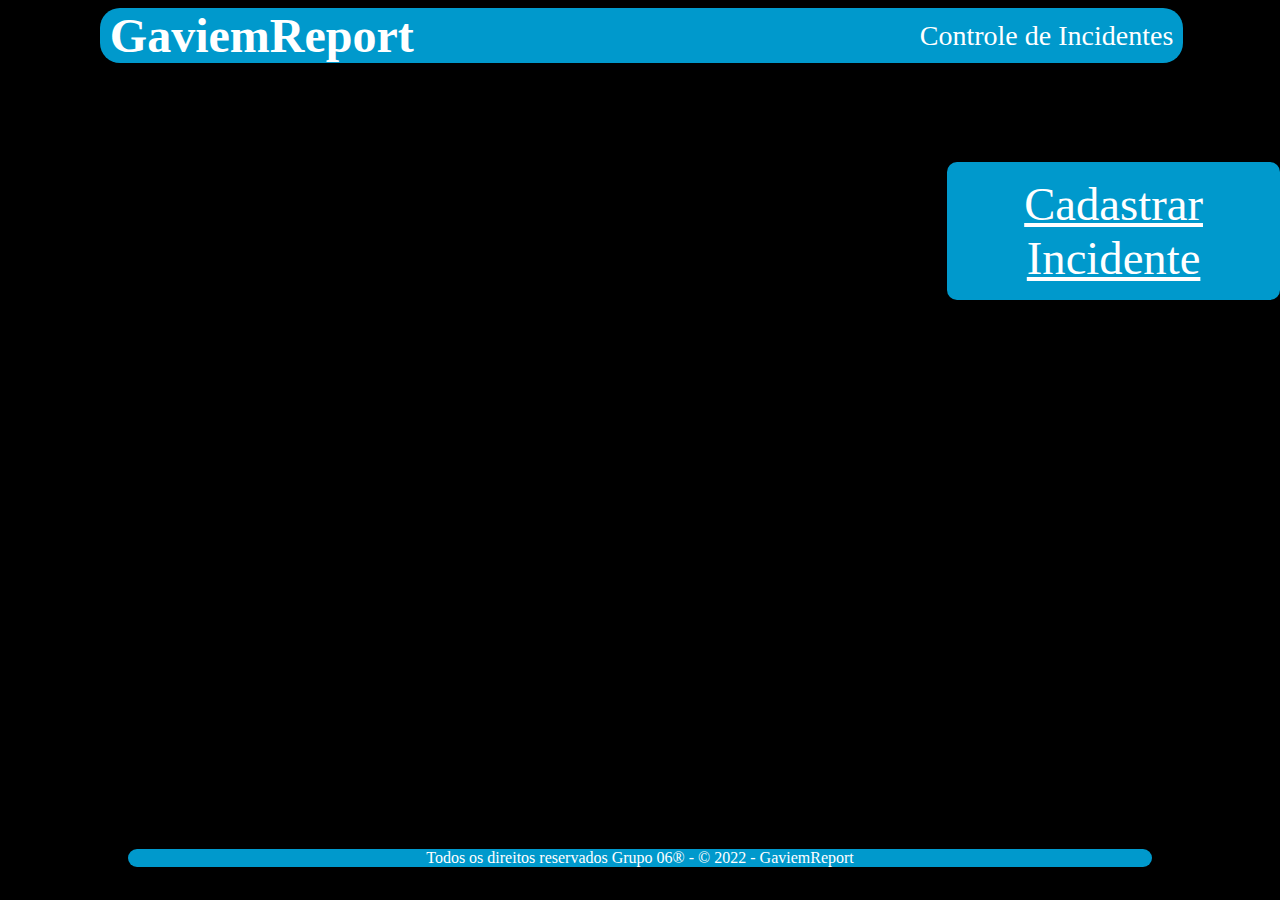
<file: target/ProjetoIncidentes-1.0-SNAPSHOT/index.html>
<!DOCTYPE html>
<html>
    <head>
        <title>Gaviem - Controle de Incidentes</title>
        <meta charset="UTF-8">
        <meta name="viewport" content="width=device-width, initial-scale=1.0">
        <link href="./styles/style.css" rel="stylesheet">     
        
    </head>
    <body>      
            
        <div class="page">
            <div class="panel">
                    <label class="title-panel" >GaviemReport</label>
                    <label class="subtitle-panel">Controle de Incidentes</label>
            </div>           
                                           
                        <a href="./incidente/cadastroIncidente.html"
                        class="button-index"> Cadastrar Incidente </a>              

                       
            </div>         
        
        <footer>      
                <div class="text-center"> Todos os direitos reservados Grupo 06® - © 2022 - GaviemReport </div>
        </footer>
        
        </body>
</html>
</file>
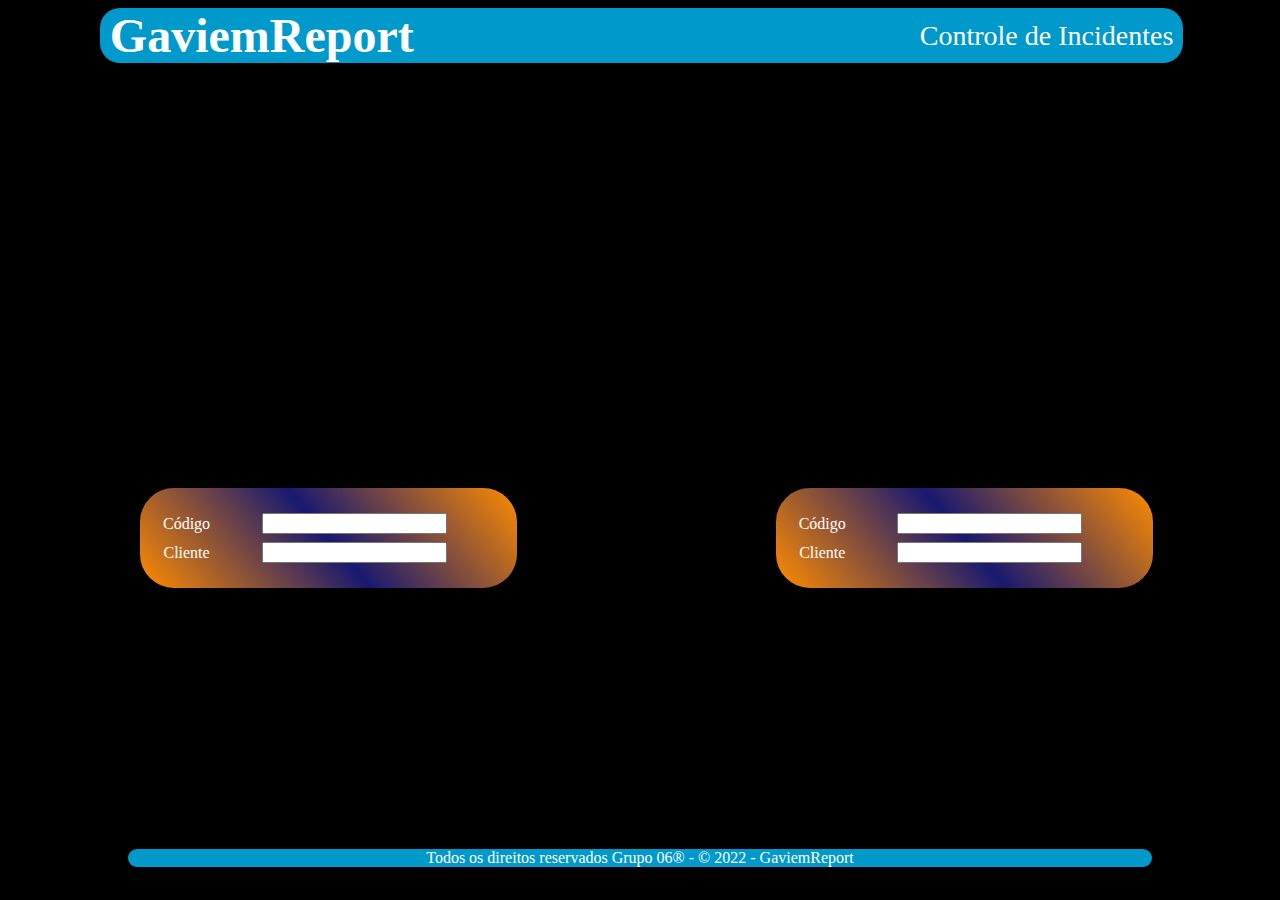
<file: target/ProjetoIncidentes-1.0-SNAPSHOT/incidente/cadastroEtapaDois.html>
<!DOCTYPE html>
<html>
    <head>
        <title>Gaviem - Controle de Incidentes</title>
        <meta charset="UTF-8">
        <meta name="viewport" content="width=device-width, initial-scale=1.0">
        <link href="../styles/style.css" rel="stylesheet">
    </head>
    <body>
        <div class="page">
            <div class="panel">
                    <label class="title-panel" >GaviemReport</label>
                    <label class="subtitle-panel">Controle de Incidentes</label>
            </div>
            <form name="FormIncidenteCadEtapa" method="post" action="./cadastroEtapaUm.jsp">
                
                <div class="duo-tables">
                    <table class="table">
                        <tr>
                            <td class="attribute">
                                Código
                            </td>
                            <td class="input">
                                <input type=number name="id">
                            </td>
                        </tr>
                        <tr>
                            <td class="attribute">Cliente</td>
                            <td class="input"><input type=text name="nome"></td>
                        </tr>
                    </table>
                    <table class="table">
                    <tr>
                        <td class="attribute">
                            Código
                        </td>
                        <td class="input">
                            <input type=number name="id">
                        </td>
                    </tr>
                    <tr>
                        <td class="attribute">Cliente</td>
                        <td class="input"><input type=text name="nome"></td>
                    </tr>
                </table>
                </div>
                <div class="duo-tables">
                    <table class="table">
                        <tr>
                            <td class="attribute">
                                Código
                            </td>
                            <td class="input">
                                <input type=number name="id">
                            </td>
                        </tr>
                        <tr>
                            <td class="attribute">Cliente</td>
                            <td class="input"><input type=text name="nome"></td>
                        </tr>
                    </table>
                    <table class="table">
                    <tr>
                        <td class="attribute">
                            Código
                        </td>
                        <td class="input">
                            <input type=number name="id">
                        </td>
                    </tr>
                    <tr>
                        <td class="attribute">Cliente</td>
                        <td class="input"><input type=text name="nome"></td>
                    </tr>
                </table>
                </div>
<!--                    <tr>
                        <td class="attribute">Estado / Cidade</td>
                        <td class="input">
                            <input type=text name="estado">
                            <input type=text name="cidade">
                        </td>
                    </tr>
                    <tr>
                        <td class="attribute">Observação Entrega</td>
                        <td class="input">
                            <textarea 
                                style="width: 98%; height: 200px; resize: none;" 
                                name="observacao" ></textarea>
                        </td>
                    </tr>-->
                    
<!--                    <tr>
                        <td>
                            <input type="submit" name="Salvar" value="Salvar"> 
                        </td>
                    </tr>-->
            </form>
        </div>
        
        <footer>      
                <div class="text-center"> Todos os direitos reservados Grupo 06® - © 2022 - GaviemReport </div>
        </footer>
        
    </body>
</html>
</file>
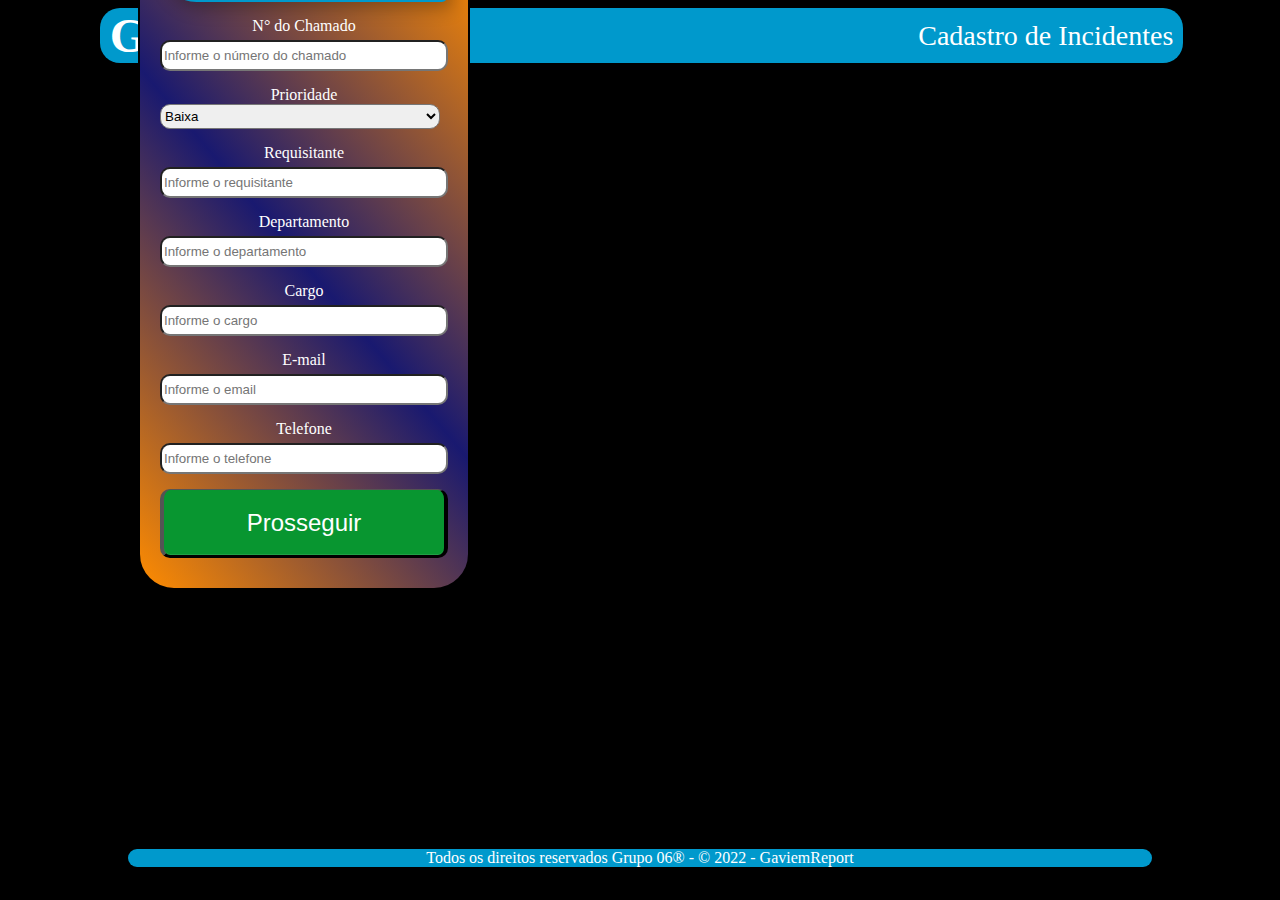
<file: target/ProjetoIncidentes-1.0-SNAPSHOT/incidente/cadastroIncidente.html>
<!DOCTYPE html>
<html>
    <head>
        <title>Gaviem - Cadastro de Incidentes</title>
        <meta charset="UTF-8">
        <meta name="viewport" content="width=device-width, initial-scale=1.0">
        <link href="../styles/style.css" rel="stylesheet">
    
        <script>
            function alternaEtapa(){
                document.getElementById("segundaEtapa").style.visibility="visible";
            }
        </script>
    
    </head>
    <body>
        <div class="page">
            <div class="panel">
                    <label class="title-panel" >GaviemReport</label>
                    <label class="subtitle-panel">Cadastro de Incidentes</label>
            </div>
            <form name="FormIncidenteEtapaUm" method="post" action="./cadastroIncidente.jsp">
                <div class="duo-tables">
                        <div class="table"> 
                            <label style="color:#fff; font-size:24px; 
                                text-align: center; margin-bottom: 15px; background-color: #0099cc;;
                                padding: 8px; border-radius: 15px 85px 15px 85px; 
                                box-shadow: 6px 6px 18px 0px rgba(0,0,0,0.3)">
                                    Cadastro de Incidente
                            </label>
                            <label class="attribute">N° do Chamado</label>        
                            <input required class="input" 
                                type=number name="id" placeholder="Informe o número do chamado">

                            <label>Prioridade</label>
                            <select required class="input" name="prioridade">
                                <option selected="selected" value="Baixa">Baixa</option>
                                <option value="Moderada">Moderada</option>
                                <option value="Alta">Alta</option>
                                <option value="Crítica">Crítica</option>
                                <option value="Urgente">Urgente</option>
                            </select>

                            <label class="attribute">Requisitante</label>        
                            <input required class="input" 
                                type=text name="requisitante" placeholder="Informe o requisitante">

                            <label class="attribute">Departamento</label>        
                            <input required class="input" 
                                type=text name="departamento" placeholder="Informe o departamento">

                            <label class="attribute">Cargo</label>        
                            <input required class="input" 
                                type=text name="cargo" placeholder="Informe o cargo">

                            <label class="attribute">E-mail</label>        
                            <input required class="input" 
                                type=email name="email" placeholder="Informe o email">

                            <label class="attribute">Telefone</label>        
                            <input required class="input" 
                                type=text name="telefone" placeholder="Informe o telefone">
                            
                            

                            <input  class="button-submit" type="button" 
                                onclick="alternaEtapa()" value="Prosseguir">
                    </div>
                    
                    <div class="table" id="segundaEtapa" style="visibility: hidden">
                        <label style="color:#fff; font-size:24px; 
                                text-align: center; margin-bottom: 15px; background-color: #0099cc;;
                                padding: 8px; border-radius: 15px 85px 15px 85px;
                                box-shadow: 6px 6px 18px 0px rgba(0,0,0,0.3)">
                            Descrição do Incidente
                        </label>
                        <label class="attribute">Descrição</label>
                        <textarea  required class="input" style="width: 290px; height: 150px; 
                            resize: none;" name="descricao"></textarea>
                        
                        <label>Status</label>                        
                            <select required class="attribute"  name="status" id="status">
                                <option value="Aguardando Equipe interna">Aguardando Equipe interna</option>
                                <option value="Pendente Fornecedor">Pendente Fornecedor</option>
                                <option value="Aguardando validacao">Aguardando validação</option>
                                <option value="Aguardando Usuário">Aguardando Usuário</option>
                                <option value="Aguardando FSM">Aguardando FSM</option>
                                <option value="Resolvido">Resolvido</option>
                                <option value="Cancelado">Cancelado</option>
                            </select>
                        
                        <label>Ação</label>                        
                            <select required class="attribute" name="acao" id="acao">
                                <option value="Aguardando Definicao">Aguardando Definição</option>
                                <option value="Duvidas / Orientacao">Dúvidas / Orientação</option>
                                <option value="Erro na Execucao do Programa">Erro na Execução do Programa</option>
                                <option value="Manutencao">Manutenção</option>
                                <option value="Solicitacao de Melhorias no Sistema">Solicitação de Melhorias no Sistema</option>
                            </select>
                        
                        <label class="attribute">Área de Serviço</label>        
                            <input required class="input" 
                           type=text name="areaServico">
                        
                        <label class="attribute">Tipo de Serviço</label>        
                            <input required class="input" 
                           type=text name="tipoServico">
                        
                            <input  class="button-submit" type="submit" 
                            value="Salvar">
                    </div>
                </div>
            </form>
        </div>
        
        <footer>      
                <div class="text-center"> Todos os direitos reservados Grupo 06® - © 2022 - GaviemReport </div>
        </footer>
        
    </body>
</html>
</file>
<file: target/ProjetoIncidentes-1.0-SNAPSHOT/styles/style.css>
.page{
    
    width: 95%;
    margin-left: auto;
    margin-right: auto;
    display: flex;
    flex-direction: column;
    align-items: center;

}

.panel{
    color: white;
    background-color: #0099cc;
    width: 90%;
    margin-left: auto;
    margin-right: auto;
    border-radius: 20px;
    margin-bottom: 15px;
    
    justify-content: space-between;
    display: flex;
    flex-direction: row;
    align-items: center;
    
}

.text-center {
  text-align: center !important;
    position: absolute;
    left: 10%;
    bottom: 2%;
    
    color: white;
    background-color: #0099cc;
    width: 80%;
    margin-left: auto;
    margin-right: auto;
    border-radius: 20px;
    margin-bottom: 15px;
}

.title-panel{
    margin-left: 10px;
    font-size: 48px;
    font-weight: bold
}
.subtitle-panel{
    margin-right: 10px;
    font-size: 28px;
    
}

.button-index{   
    color: #fff;
    background-color: #0099cc;
    border-radius: 10px;
    padding: 15px;    
    font-size: 35pt;
    
    position: absolute;
    left: 74%;
    bottom: 600px;
   
}


body {
    background-image: url(https://img.freepik.com/vetores-premium/[base64].jpg?w=2000);
   
    display: block;
    width: 99vw;
    height: 95vh;
    padding: 0;
    text-align: center;
  

    background-position: 100% 65%;
    background-color: black;
    -webkit-background-size: cover;
    -moz-background-size: cover;
    background-size: cover;
    -o-background-size: cover;
}



.attribute{
    margin-bottom: 5px;   
    
}

.input{

    background-size:cover;
    height: 25px;
    width: 280px;
    margin-bottom: 15px;
    border-radius: 10px 10px 10px 10px;
    
}



.table{
    
    color: white;
    
    background-image: linear-gradient(50deg, 	#FF8C00, 	#191970	, #FF8C00 );
    
    border: 2.5px solid black ;
    display: flex;
    flex-direction: column;
    margin: 10px;
    padding: 20px;
    border-radius: 2.25em 2.25em;
    background-color: rgba(138, 138, 138, 0.02);        
    
    
    
}
.duo-tables{
    margin-left: auto;
    margin-right: auto;
    
    display: flex;
    flex-direction: row;
    align-items: center;
    justify-content: center;
    
    position: absolute;
    left: 10%;
    bottom: 300px;
    
    justify-content: space-between;
    width: 81%;
}

.button-submit{
    padding: 19px 39px 18px 39px;
  color: #FFF;
  background-color: #089630;
  font-size: 24px;
  border-radius: 10px;
  border-width: 1px 4px 3px;
  box-shadow: 0 -1px 0 rgba(255,255,255,0.1) inset;
  margin-bottom: 10px;
    
    
    
}
</file>
